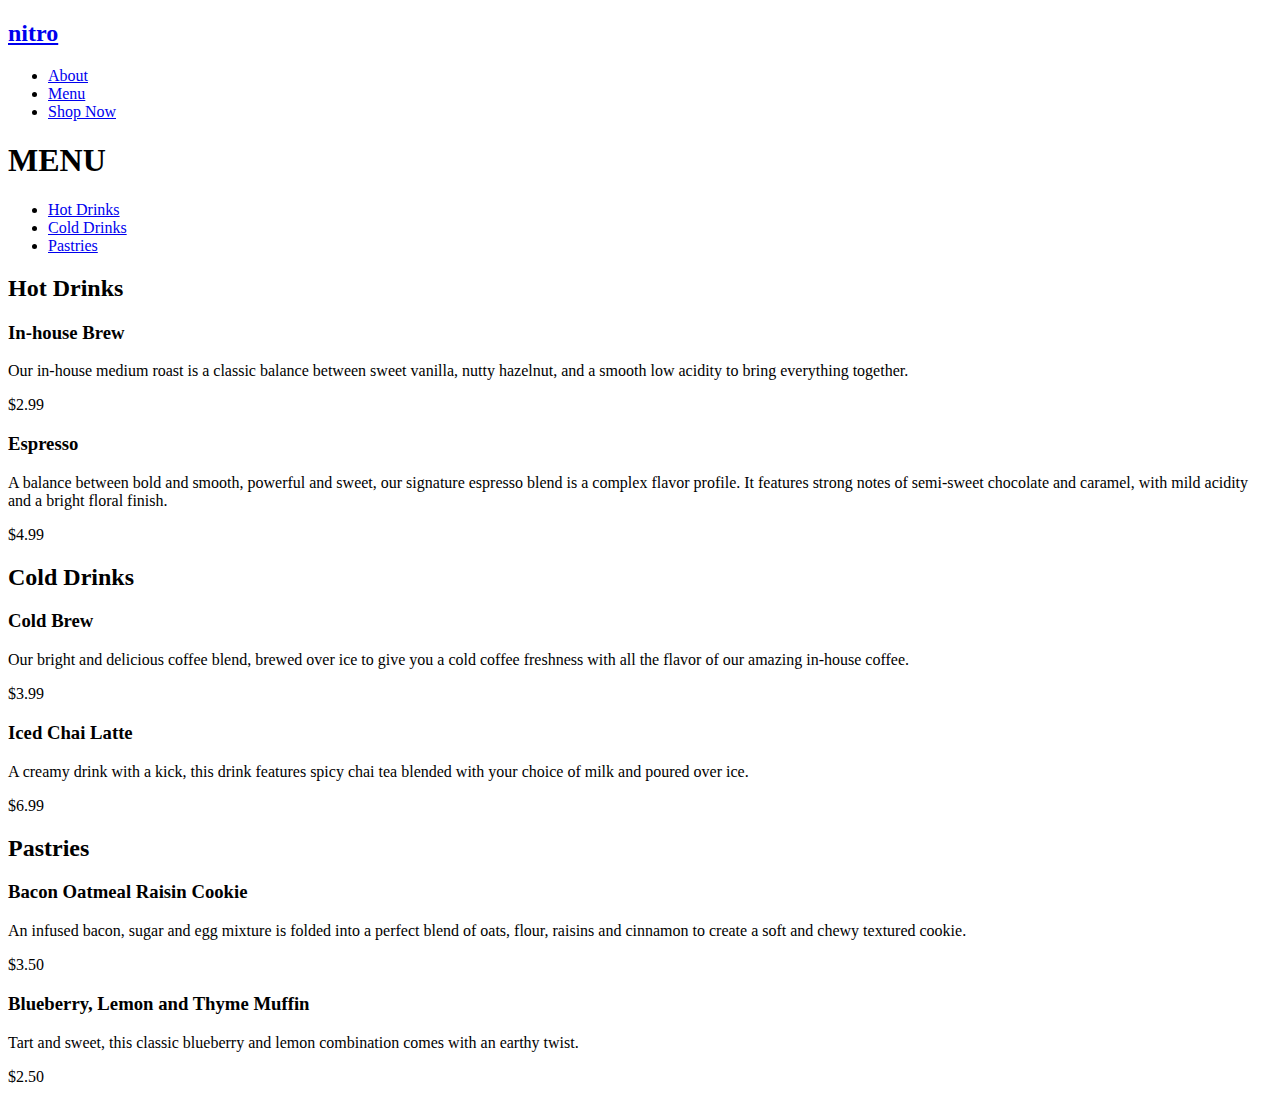
<file: pages/menu.html>
<!DOCTYPE html>
<html lang="en">
  <head>
    <meta charset="UTF-8" />
    <meta name="viewport" content="width=device-width, initial-scale=1.0" />
    <link
      href="https://fonts.googleapis.com/css2?family=Open+Sans:ital,wght@0,300;0,400;0,600;0,700;1,400&display=swap"
      rel="stylesheet"
    />
    <title>Coffee Shop - Menu</title>
  </head>
  <body>
    <header>
      <nav>
        <h2><a href="#">nitro</a></h2>
        <ul>
          <li><a href="#">About</a></li>
          <li><a href="#">Menu</a></li>
          <li><a href="#">Shop Now</a></li>
        </ul>
      </nav>
      <h1>MENU</h1>
      <ul>
        <li><a href="#">Hot Drinks</a></li>
        <li><a href="#">Cold Drinks</a></li>
        <li><a href="#">Pastries</a></li>
      </ul>
    </header>
    <main>
      <section>
        <h2>Hot Drinks</h2>
        <h3>In-house Brew</h3>
        <p>
          Our in-house medium roast is a classic balance between sweet vanilla,
          nutty hazelnut, and a smooth low acidity to bring everything together.
        </p>
        <p>$2.99</p>
        <h3>Espresso</h3>
        <p>
          A balance between bold and smooth, powerful and sweet, our signature
          espresso blend is a complex flavor profile. It features strong notes
          of semi-sweet chocolate and caramel, with mild acidity and a bright
          floral finish.
        </p>
        <p>$4.99</p>
      </section>
      <section>
        <h2>Cold Drinks</h2>
        <h3>Cold Brew</h3>
        <p>
          Our bright and delicious coffee blend, brewed over ice to give you a
          cold coffee freshness with all the flavor of our amazing in-house
          coffee.
        </p>
        <p>$3.99</p>
        <h3>Iced Chai Latte</h3>
        <p>
          A creamy drink with a kick, this drink features spicy chai tea blended
          with your choice of milk and poured over ice.
        </p>
        <p>$6.99</p>
      </section>
      <section>
        <h2>Pastries</h2>
        <h3>Bacon Oatmeal Raisin Cookie</h3>
        <p>
          An infused bacon, sugar and egg mixture is folded into a perfect blend
          of oats, flour, raisins and cinnamon to create a soft and chewy
          textured cookie.
        </p>
        <p>$3.50</p>
        <h3>Blueberry, Lemon and Thyme Muffin</h3>
        <p>
          Tart and sweet, this classic blueberry and lemon combination comes
          with an earthy twist.
        </p>
        <p>$2.50</p>
      </section>
    </main>
  </body>
</html>
</file>
